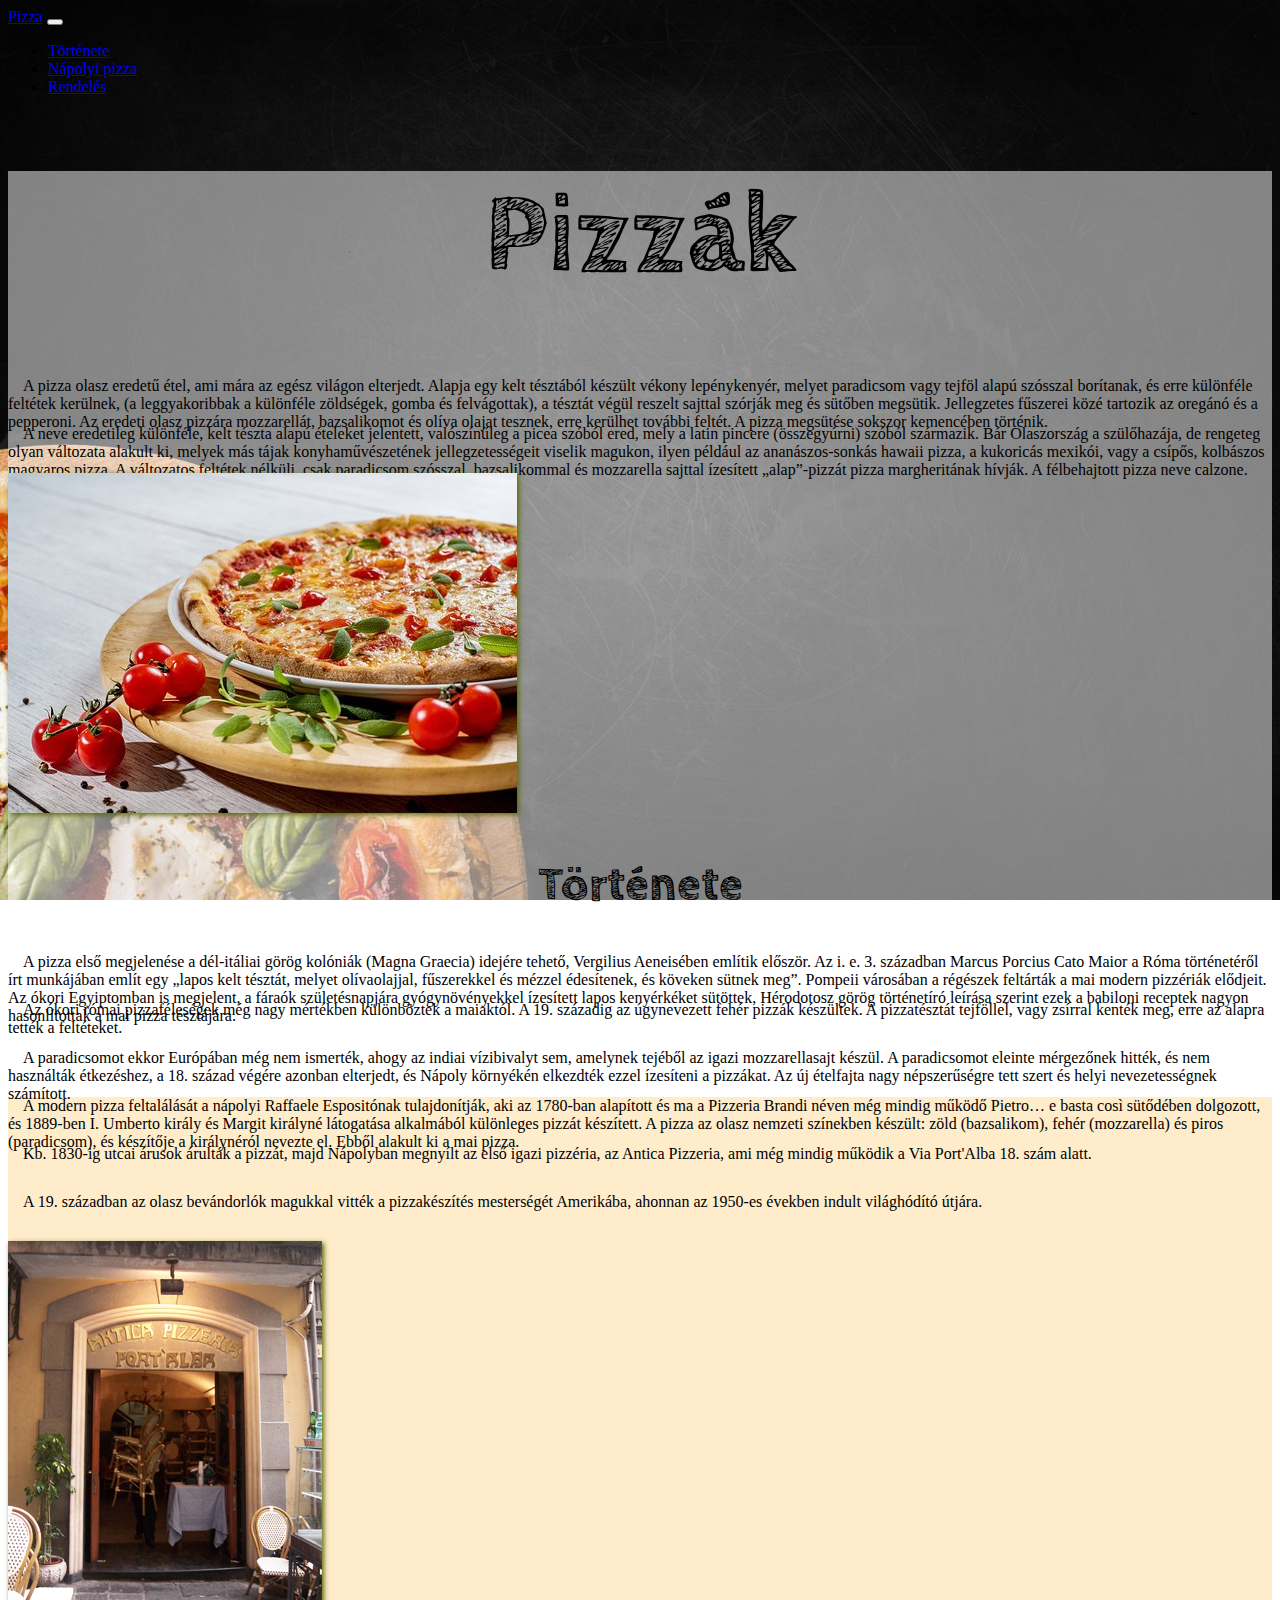
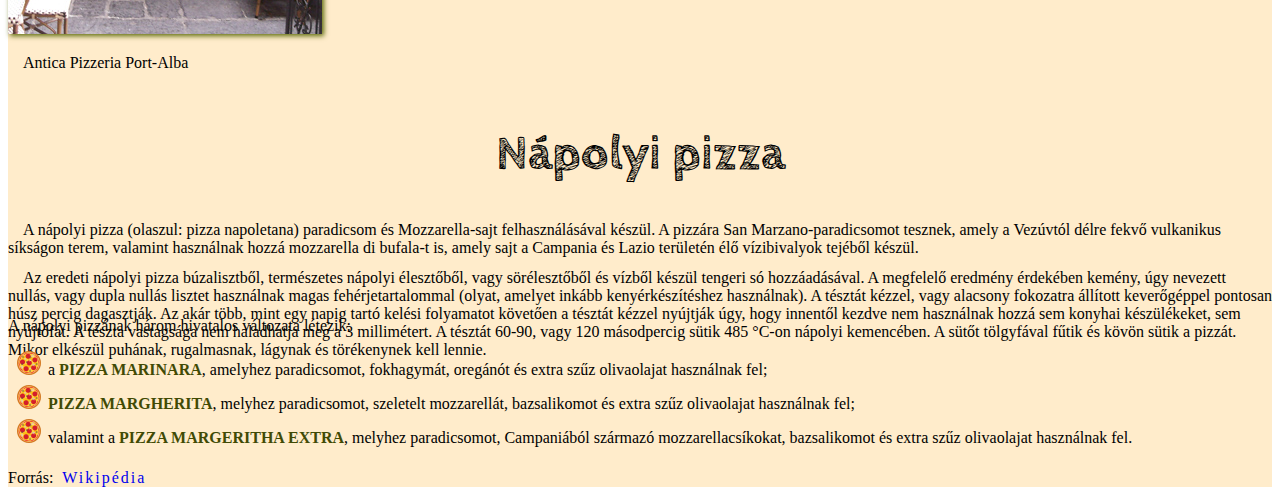
<file: index.html>
<!DOCTYPE html>
<html lang="hu">

<head>
    <meta charset="UTF-8">
    <meta http-equiv="X-UA-Compatible" content="IE=edge">
    <meta name="viewport" content="width=device-width, initial-scale=1.0">
    <title>Pizzák</title>
    <link href="https://cdn.jsdelivr.net/npm/bootstrap@5.2.3/dist/css/bootstrap.min.css" rel="stylesheet"
        integrity="sha384-rbsA2VBKQhggwzxH7pPCaAqO46MgnOM80zW1RWuH61DGLwZJEdK2Kadq2F9CUG65" crossorigin="anonymous">
    <link rel="stylesheet" href="css/style.css">
</head>

<body>
    <nav class="navbar navbar-expand-lg navbar-light bg-light">
        <a class="navbar-brand" href="index.html">Pizza</a>
        <button class="navbar-toggler" type="button" data-toggle="collapse" data-target="#navbarSupportedContent"
            aria-controls="navbarSupportedContent" aria-expanded="false" aria-label="Toggle navigation">
            <span class="navbar-toggler-icon"></span>
        </button>

        <div class="collapse navbar-collapse" id="navbarSupportedContent">
            <ul class="navbar-nav mr-auto">
                <li class="nav-item active">
                    <a class="nav-link" href="#">Története</a>
                </li>
                <li class="nav-item">
                    <a class="nav-link" href="#">Nápolyi pizza</a>
                </li>
                <li class="nav-item">
                    <a class="nav-link" href="rendeles.html">Rendelés</a>
                </li>
            </ul>
        </div>
    </nav>
    <div class="container">
        <h1>Pizzák</h1>

        <div class="row">
            <div class="col-lg-6">
                <p>A pizza olasz eredetű étel, ami mára az egész világon elterjedt. Alapja egy kelt tésztából készült
                    vékony
                    lepénykenyér, melyet paradicsom vagy tejföl alapú szósszal borítanak, és erre különféle feltétek
                    kerülnek,
                    (a leggyakoribbak a különféle zöldségek, gomba és felvágottak), a tésztát végül reszelt sajttal
                    szórják meg
                    és sütőben megsütik. Jellegzetes fűszerei közé tartozik az oregánó és a pepperoni. Az eredeti olasz
                    pizzára
                    mozzarellát, bazsalikomot és olíva olajat tesznek, erre kerülhet további feltét. A pizza megsütése
                    sokszor
                    kemencében történik.</p>

                <p>A neve eredetileg különféle, kelt tészta alapú ételeket jelentett, valószínűleg a picea szóból ered,
                    mely a
                    latin pincere (összegyúrni) szóból származik. Bár Olaszország a szülőhazája, de rengeteg olyan
                    változata
                    alakult ki, melyek más tájak konyhaművészetének jellegzetességeit viselik magukon, ilyen például az
                    ananászos-sonkás hawaii pizza, a kukoricás mexikói, vagy a csípős, kolbászos magyaros pizza. A
                    változatos
                    feltétek nélküli, csak paradicsom szósszal, bazsalikommal és mozzarella sajttal ízesített
                    „alap”-pizzát
                    pizza margheritának hívják. A félbehajtott pizza neve calzone.</p>
            </div>
            <div class="col-lg-6">
                <img src="./img/pizza.jpg" alt="pizza" class="rounded img-thumbnail my-1 text-center">
            </div>
        </div>

        <h2>Története</h2>

        <p>A pizza első megjelenése a dél-itáliai görög kolóniák (Magna Graecia) idejére tehető, Vergilius Aeneisében
            említik először. Az i. e. 3. században Marcus Porcius Cato Maior a Róma történetéről írt munkájában említ
            egy „lapos kelt tésztát, melyet olívaolajjal, fűszerekkel és mézzel édesítenek, és köveken sütnek meg”.
            Pompeii városában a régészek feltárták a mai modern pizzériák elődjeit. Az ókori Egyiptomban is megjelent, a
            fáraók születésnapjára gyógynövényekkel ízesített lapos kenyérkéket sütöttek, Hérodotosz görög történetíró
            leírása szerint ezek a babiloni receptek nagyon hasonlítottak a mai pizza tésztájára.</p>

        <p>Az ókori római pizzaféleségek még nagy mértékben különböztek a maiaktól. A 19. századig az úgynevezett fehér
            pizzák készültek. A pizzatésztát tejföllel, vagy zsírral kenték meg, erre az alapra tették a feltéteket.</p>

        <p>A paradicsomot ekkor Európában még nem ismerték, ahogy az indiai vízibivalyt sem, amelynek tejéből az igazi
            mozzarellasajt készül. A paradicsomot eleinte mérgezőnek hitték, és nem használták étkezéshez, a 18. század
            végére azonban elterjedt, és Nápoly környékén elkezdték ezzel ízesíteni a pizzákat. Az új ételfajta nagy
            népszerűségre tett szert és helyi nevezetességnek számított.</p>


        <div class="keret">
            <div class="row">
                <div class="col-lg-6">
                    <p>A modern pizza feltalálását a nápolyi Raffaele Espositónak tulajdonítják, aki az 1780-ban
                        alapított és ma
                        a Pizzeria Brandi néven még mindig működő Pietro… e basta così sütődében dolgozott, és 1889-ben
                        I.
                        Umberto király és Margit királyné látogatása alkalmából különleges pizzát készített. A pizza az
                        olasz
                        nemzeti színekben készült: zöld (bazsalikom), fehér (mozzarella) és piros (paradicsom), és
                        készítője a
                        királynéról nevezte el. Ebből alakult ki a mai pizza.</p>

                    <p>Kb. 1830-ig utcai árusok árulták a pizzát, majd Nápolyban megnyílt az első igazi pizzéria, az
                        Antica
                        Pizzeria, ami még mindig működik a Via Port'Alba 18. szám alatt.</p>

                    <p>A 19. században az olasz bevándorlók magukkal vitték a pizzakészítés mesterségét Amerikába,
                        ahonnan az
                        1950-es években indult világhódító útjára.</p>
                </div>
                <div class="col-lg-6 text-center">
                    <img src="./img/Pizzeria_Port_Alba.jpg" alt="Antica Pizzeria" class="rounded img-thumbnail">
                    <p class="fst-italic">Antica Pizzeria Port-Alba</p>
                </div>
            </div>

            <h2>Nápolyi pizza</h2>

            <p>A nápolyi pizza (olaszul: pizza napoletana) paradicsom és Mozzarella-sajt felhasználásával készül. A
                pizzára
                San Marzano-paradicsomot tesznek, amely a Vezúvtól délre fekvő vulkanikus síkságon terem, valamint
                használnak hozzá mozzarella di bufala-t is, amely sajt a Campania és Lazio területén élő vízibivalyok
                tejéből készül.</p>

            <p>Az eredeti nápolyi pizza búzalisztből, természetes nápolyi élesztőből, vagy sörélesztőből és vízből
                készül
                tengeri só hozzáadásával. A megfelelő eredmény érdekében kemény, úgy nevezett nullás, vagy dupla nullás
                lisztet használnak magas fehérjetartalommal (olyat, amelyet inkább kenyérkészítéshez használnak). A
                tésztát
                kézzel, vagy alacsony fokozatra állított keverőgéppel pontosan húsz percig dagasztják. Az akár több,
                mint
                egy napig tartó kelési folyamatot követően a tésztát kézzel nyújtják úgy, hogy innentől kezdve nem
                használnak hozzá sem konyhai készülékeket, sem nyújtófát. A tészta vastagsága nem haladhatja meg a 3
                millimétert. A tésztát 60-90, vagy 120 másodpercig sütik 485 °C-on nápolyi kemencében. A sütőt
                tölgyfával
                fűtik és kövön sütik a pizzát. Mikor elkészül puhának, rugalmasnak, lágynak és törékenynek kell lennie.
            </p>

            A nápolyi pizzának három hivatalos változata létezik:

            <ul>
                <li>a <span>pizza marinara</span>, amelyhez paradicsomot, fokhagymát, oregánót és extra szűz olivaolajat
                    használnak fel;
                </li>
                <li><span>pizza Margherita</span>, melyhez paradicsomot, szeletelt mozzarellát, bazsalikomot és extra
                    szűz
                    olivaolajat
                    használnak fel;</li>
                <li>valamint a <span>pizza Margeritha extra</span>, melyhez paradicsomot, Campaniából származó
                    mozzarellacsíkokat,
                    bazsalikomot és extra szűz olivaolajat használnak fel.</li>
            </ul>

            <footer>
                Forrás: <a class="text-capitalize text-white" rel="noopener"
                    href="https://hu.wikipedia.org/wiki/Pizza" target="_blank">Wikipédia</a>
            </footer>

        </div>

        <script src="https://cdn.jsdelivr.net/npm/bootstrap@5.2.3/dist/js/bootstrap.bundle.min.js"
            integrity="sha384-kenU1KFdBIe4zVF0s0G1M5b4hcpxyD9F7jL+jjXkk+Q2h455rYXK/7HAuoJl+0I4"
            crossorigin="anonymous"></script>
        <script src="js/script.js"></script>
</body>

</html>
</file>
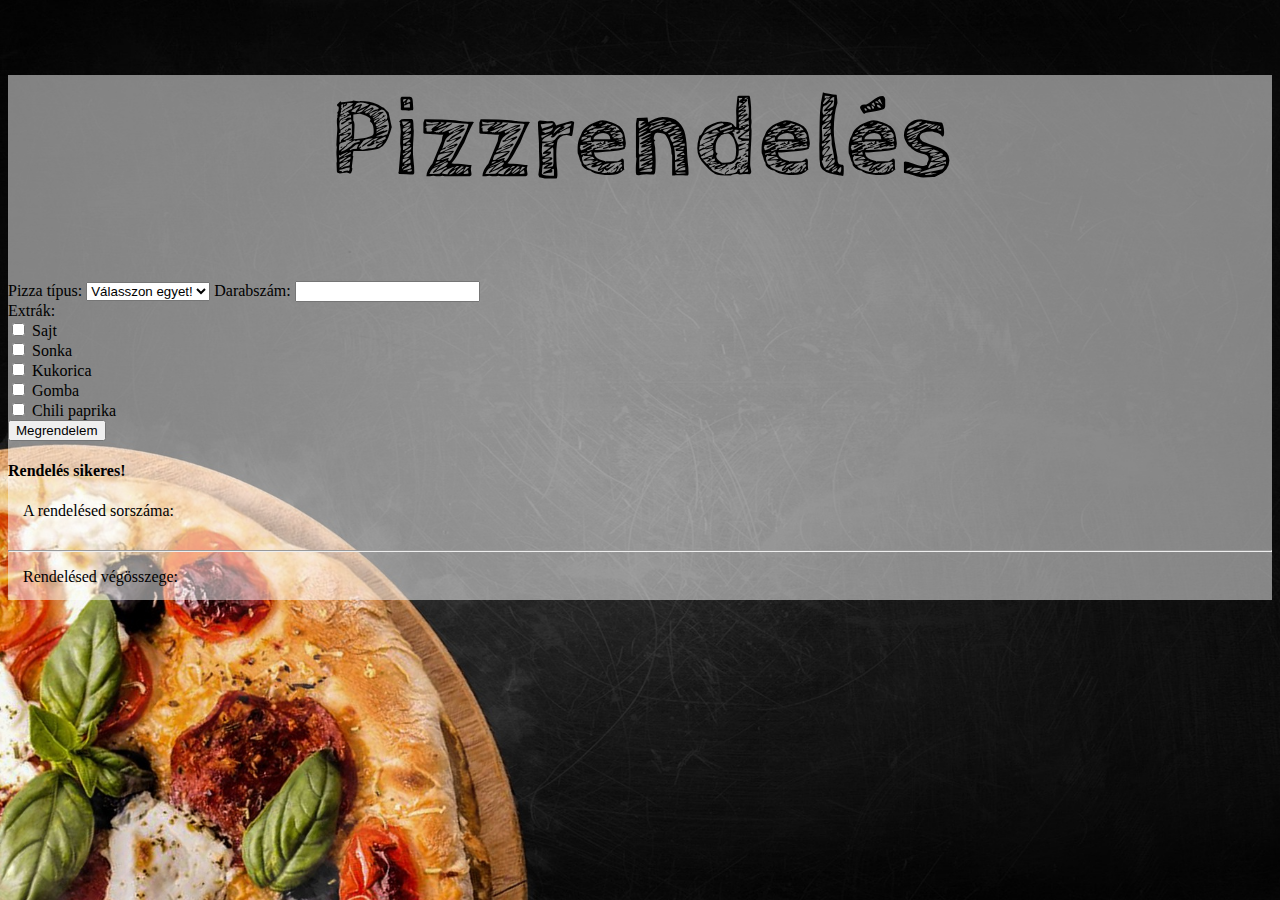
<file: rendeles.html>
<!DOCTYPE html>
<html lang="hu">

<head>
    <meta charset="UTF-8">
    <meta http-equiv="X-UA-Compatible" content="IE=edge">
    <meta name="viewport" content="width=device-width, initial-scale=1.0">
    <title>Pizzák</title>
    <link href="https://cdn.jsdelivr.net/npm/bootstrap@5.2.3/dist/css/bootstrap.min.css" rel="stylesheet"
        integrity="sha384-rbsA2VBKQhggwzxH7pPCaAqO46MgnOM80zW1RWuH61DGLwZJEdK2Kadq2F9CUG65" crossorigin="anonymous">
    <link rel="stylesheet" href="css/style.css">
</head>

<body>
    <div class="container text-center">
        <div class="row col-lg-6  offset-lg-3">
            <h1>Pizzrendelés</h1>
            <form>
                <label for="valasz" class="form-label">
                    Pizza típus:
                </label>
                <select class="form-select" id="valasz">
                    <option value="">Válasszon egyet!</option>
                    <option value="3200">Nápolyi pizza</option>
                    <option value="3000">Bolognai pizza</option>
                    <option value="2800">Songoku pizza</option>
                    <option value="2900">Hawaii pizza</option>
                </select>
                <label for="darab">
                    Darabszám:
                </label>
                <input type="number" class="form-control" id="darab" min="0">
                <div class="input-group">
                    <label for="extra">
                        Extrák:
                    </label>
                    <div class="form-check">
                        <input type="checkbox" class="form-check-input" id="sajt" value="sajt-200">
                        <label for="sajt" class="form-label">Sajt</label>
                    </div>
                    <div class="form-check">
                        <input type="checkbox" class="form-check-input" id="sonka" value="sonka-250">
                        <label for="sonka" class="form-label">Sonka</label>
                    </div>
                    <div class="form-check">
                        <input type="checkbox" class="form-check-input" id="kukorica" value="kukorica-150">
                        <label for="kukorica" class="form-label">Kukorica</label>
                    </div>
                    <div class="form-check">
                        <input type="checkbox" class="form-check-input" id="gomba" value="gomba-200">
                        <label for="gomba" class="form-label">Gomba</label>
                    </div>
                    <div class="form-check">
                        <input type="checkbox" class="form-check-input" id="chili-paprika" value="chili paprika-230">
                        <label for="chili-paprika" class="form-label">Chili paprika</label>
                    </div>
                    <input type="submit" class="btn btn-success w-100" value="Megrendelem" id="elkuld">
                </div>
            </form>
            <div class="alert alert-success d-none" role="alert" id="alert">
                <h4 class="alert-heading">Rendelés sikeres!</h4>
                <p>A rendelésed sorszáma: <span id="order"></span></p>
                <hr>
                <p class="mb-0">Rendelésed végösszege: <span id="total"></span></p>
            </div>
        </div>
    </div>
    <script src="https://cdn.jsdelivr.net/npm/bootstrap@5.2.3/dist/js/bootstrap.bundle.min.js"
        integrity="sha384-kenU1KFdBIe4zVF0s0G1M5b4hcpxyD9F7jL+jjXkk+Q2h455rYXK/7HAuoJl+0I4"
        crossorigin="anonymous"></script>
    <script src="js/script.js"></script>
</body>

</html>
</file>
<file: css/style.css>
@import url('https://fonts.googleapis.com/css2?family=Cabin+Sketch:wght@700&display=swap');

body {
    background: url('../img/bg_pizza.jpg') no-repeat center fixed;
    background-size: cover;
}

.container h1, h2 {
    font-family: 'Cabin Sketch', cursive; 
    text-align: center;
}

.container h1 {
    font-size: 7em;
    text-transform: capitalize;
}

.container h2 {
    font-size: 3em;
}

@media screen and (max-width: 768px) {
    .container h1 {
        font-size: 50px;
    }    
}

.container ul li {
    list-style: url('../img/pizza_icon.png');
    line-height: 30px;
}

.container ul li span {
    color: #414A04;
    text-transform: uppercase;
    font-weight: bold;
}

.container p {
    height: 2em;
    text-indent: 15px;
}

.keret {
    border: #5d6a09 double dotted 1px;
    background-color: #ffeccb;
}

img {
    box-shadow: 2px 2px 5px #5d6a09;
}

footer a {
    letter-spacing: 2px;
    text-decoration: none;
    padding: 5px;
}

footer a:hover {
    background-color: black;
}

span {
    font-weight: bold;
}

.container {
    background-color: rgba(255, 255, 255, 0.5);
}

.input-group {
    display: block;
}
</file>
